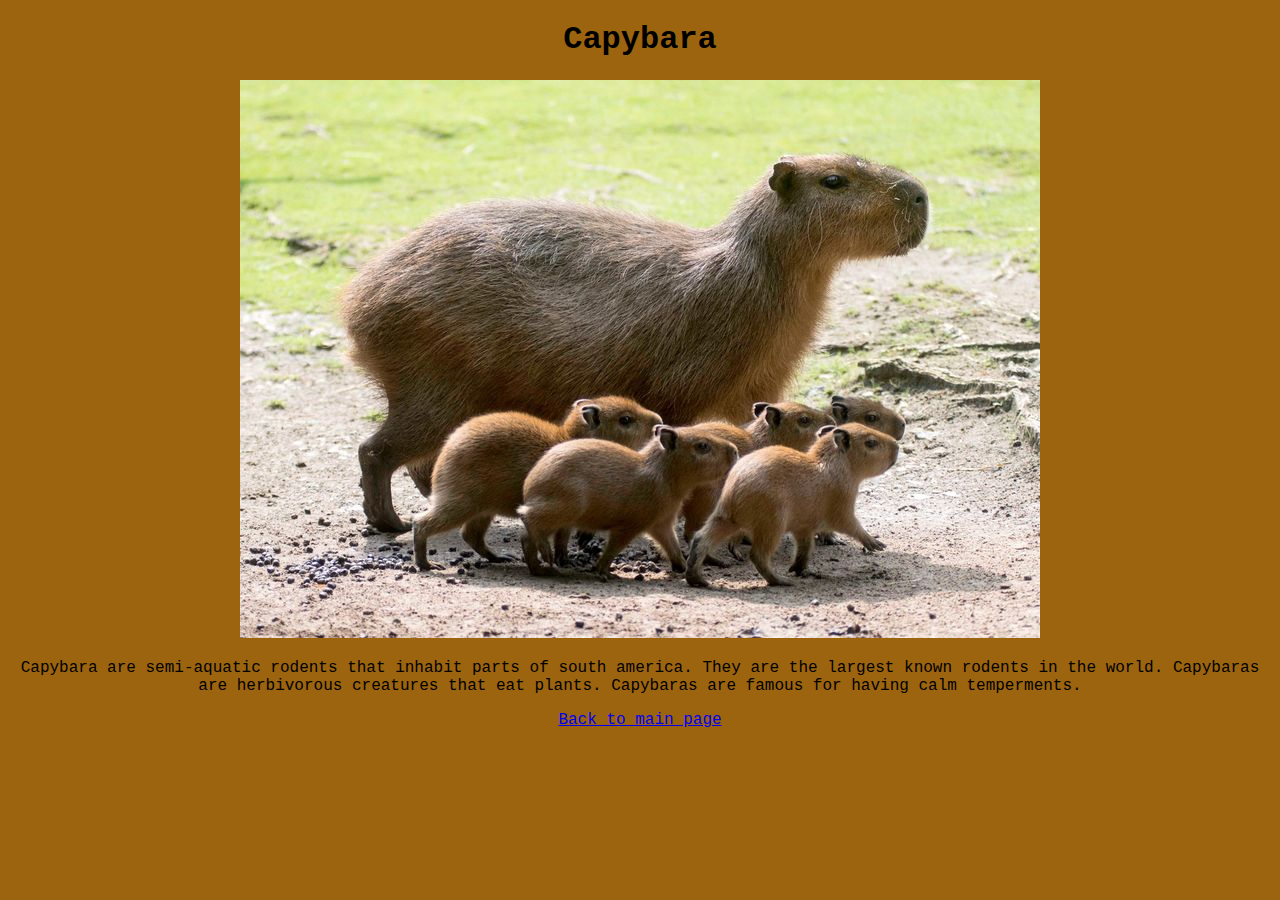
<file: capybara.html>
<!DOCTYPE html>
<html>
  <head>
    <title>Shapneel's Zoo - Capybara</title>
    <link rel="stylesheet" type="text/css" href="css/capybara.css">
  </head>
  <body>
    <h1>Capybara</h1>
    <img src="img/capybara.jpeg" alt="capybara">
    <p>
      Capybara are semi-aquatic rodents that inhabit parts of south america. They are the largest known rodents in the world.
      Capybaras are herbivorous creatures that eat plants. Capybaras are famous for having calm temperments.
    </p>
    <a href="index.html">Back to main page</a>
  </body>
</html>
</file>
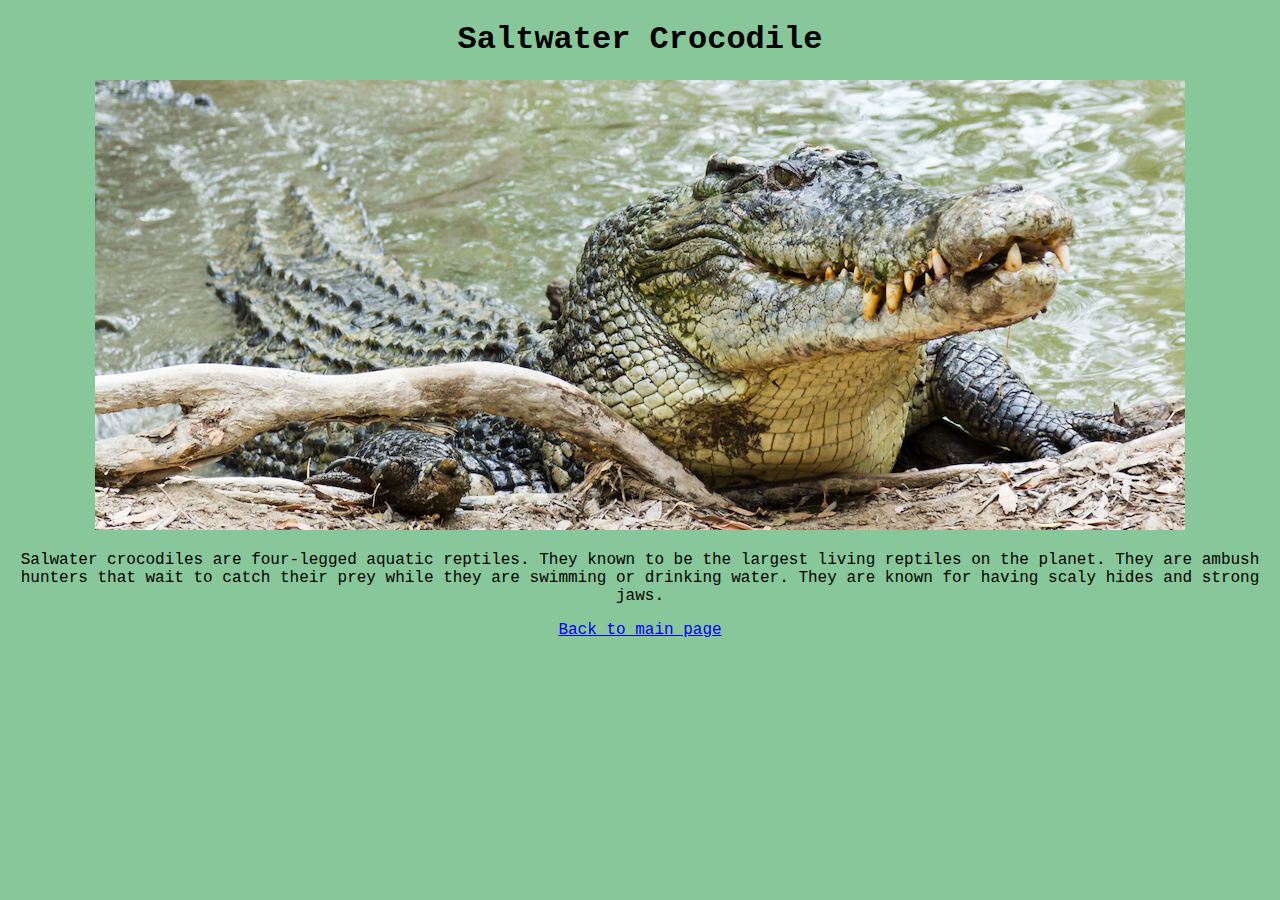
<file: corcodile.html>
<!DOCTYPE html>
<html>
  <head>
    <title>Shapneel's Zoo - Saltwater Crocodile</title>
    <link rel="stylesheet" type="text/css" href="css/crocodile.css">
  </head>
  <body>
    <h1>Saltwater Crocodile</h1>
    <img src="img/crocodile.jpeg" alt="Saltwater Crocodile">
    <p>
      Salwater crocodiles are four-legged aquatic reptiles. They known to be the largest living reptiles on the planet.
      They are ambush hunters that wait to catch their prey while they are swimming or drinking water. They are known for having scaly hides and strong jaws.
    </p>
    <a href="index.html">Back to main page</a>
  </body>
</html>
</file>
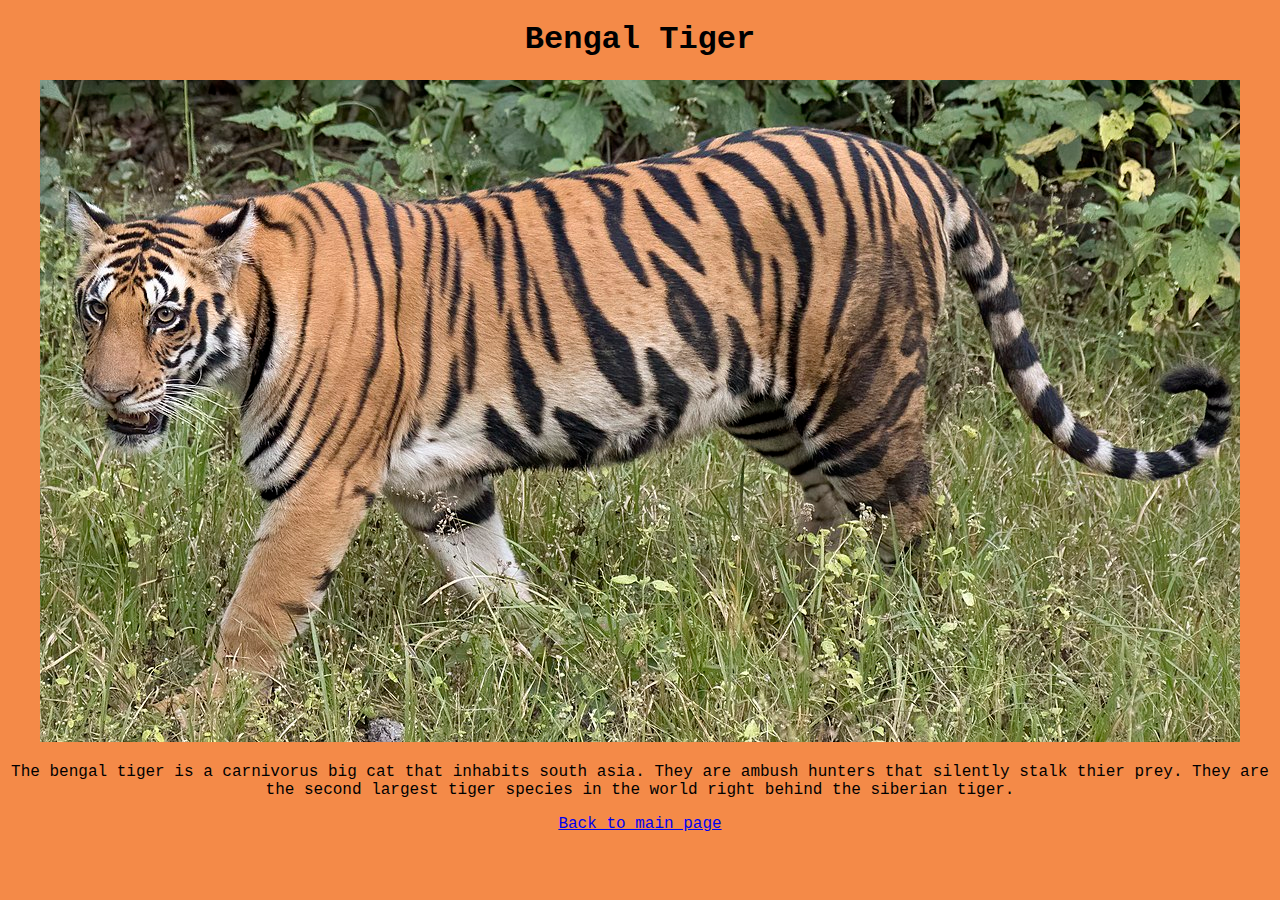
<file: tiger.html>
<!DOCTYPE html>
<html>
  <head>
    <title>Shapneel's Zoo - Bengal Tiger</title>
    <link rel="stylesheet" type="text/css" href="tiger.css">
  </head>
  <body>
    <h1>Bengal Tiger</h1>
    <img src="tiger.jpg" alt="Bengal Tiger">
    <p>
      The bengal tiger is a carnivorus big cat that inhabits south asia. They are ambush hunters that silently stalk thier prey.
      They are the second largest tiger species in the world right behind the siberian tiger.
    </p>
    <a href="index.html">Back to main page</a>
  </body>
</html>
</file>
<file: css/capybara.css>
body {
    font-family: Courier New;
    background-color: rgb(156, 100, 15);
    text-align: center;
  }
  
  img {
    width: auto;
    height: auto;
  }
</file>
<file: css/crocodile.css>
body {
    font-family: Courier New;
    background-color: rgba(26, 149, 61, 0.527);
    text-align: center;
  }
  
  img {
    width: auto;
    height: auto;
  }
</file>
<file: tiger.css>
body {
    font-family: Courier New;
    background-color: rgb(244, 138, 72);
    text-align: center;
  }

img {
    width: auto;
    height: auto;
}
</file>
